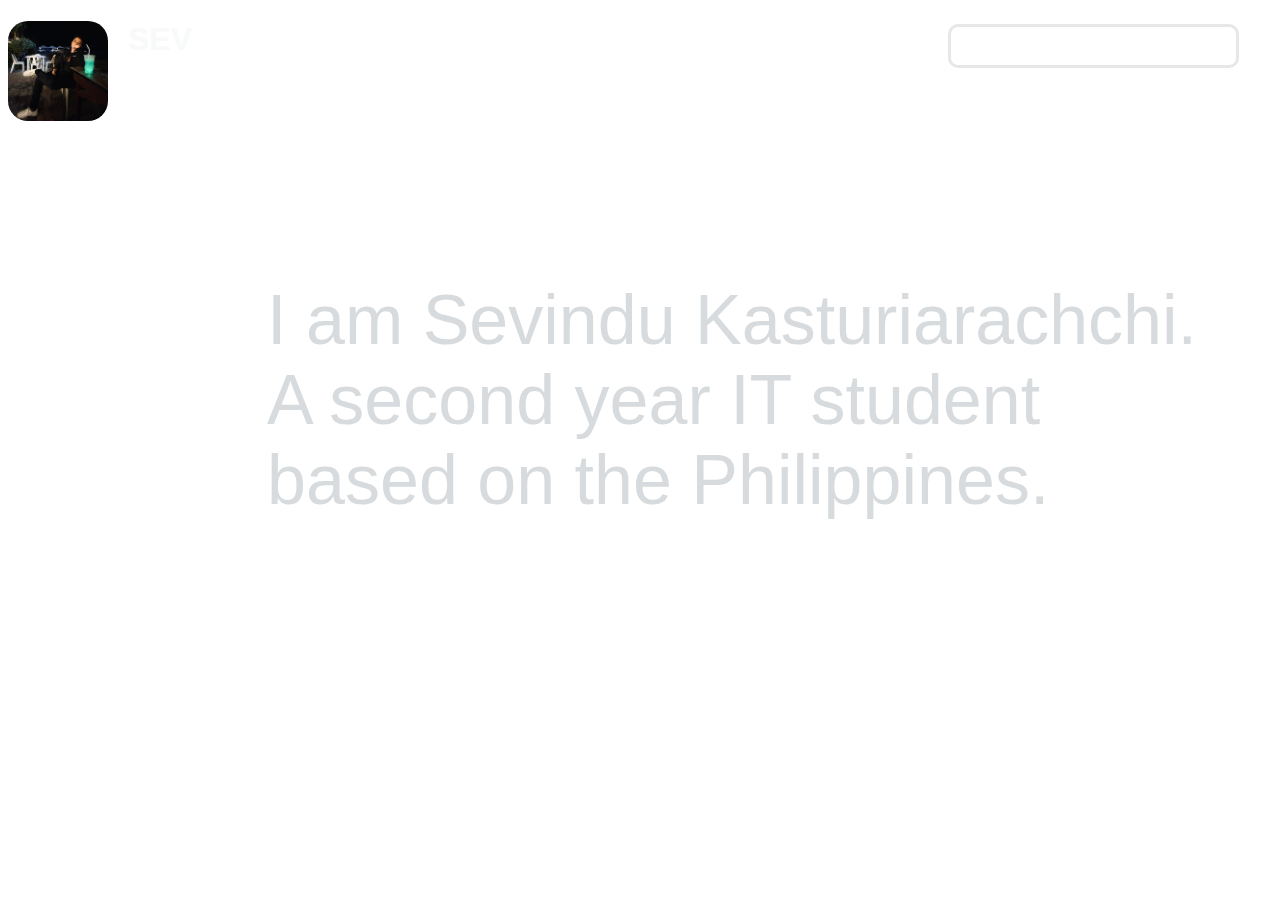
<file: index.html>
<!DOCTYPE html>
<html lang="en">
  <head>
    <meta charset="UTF-8" />
    <meta name="viewport" content="width=device-width, initial-scale=1.0" />
    <title>Sev Portfolio</title>
  </head>
  <body>
    <img src="images/SEV.jpg" />
    <h1 class="h1">SEV</h1>

    <p class="p2">
      <button class="button" type="button">HOME</button>

      &nbsp;&nbsp;&nbsp;&nbsp;&nbsp;&nbsp;&nbsp;

      <button
        class="button"
        type="button"
        onclick="window.location.href = 'about.html';"
      >
        ABOUT
      </button>

      &nbsp;&nbsp;&nbsp;&nbsp;&nbsp;&nbsp;&nbsp;

      <button
        class="button"
        type="button"
        onclick="window.location.href = 'contact.html';"
      >
        CONTACT
      </button>
    </p>
    <p class="p3">
      I am Sevindu Kasturiarachchi.<br />A second year IT student<br />based on
      the Philippines.
    </p>
  </body>
  <link rel="stylesheet" href="styles.css" />
</html>
</file>
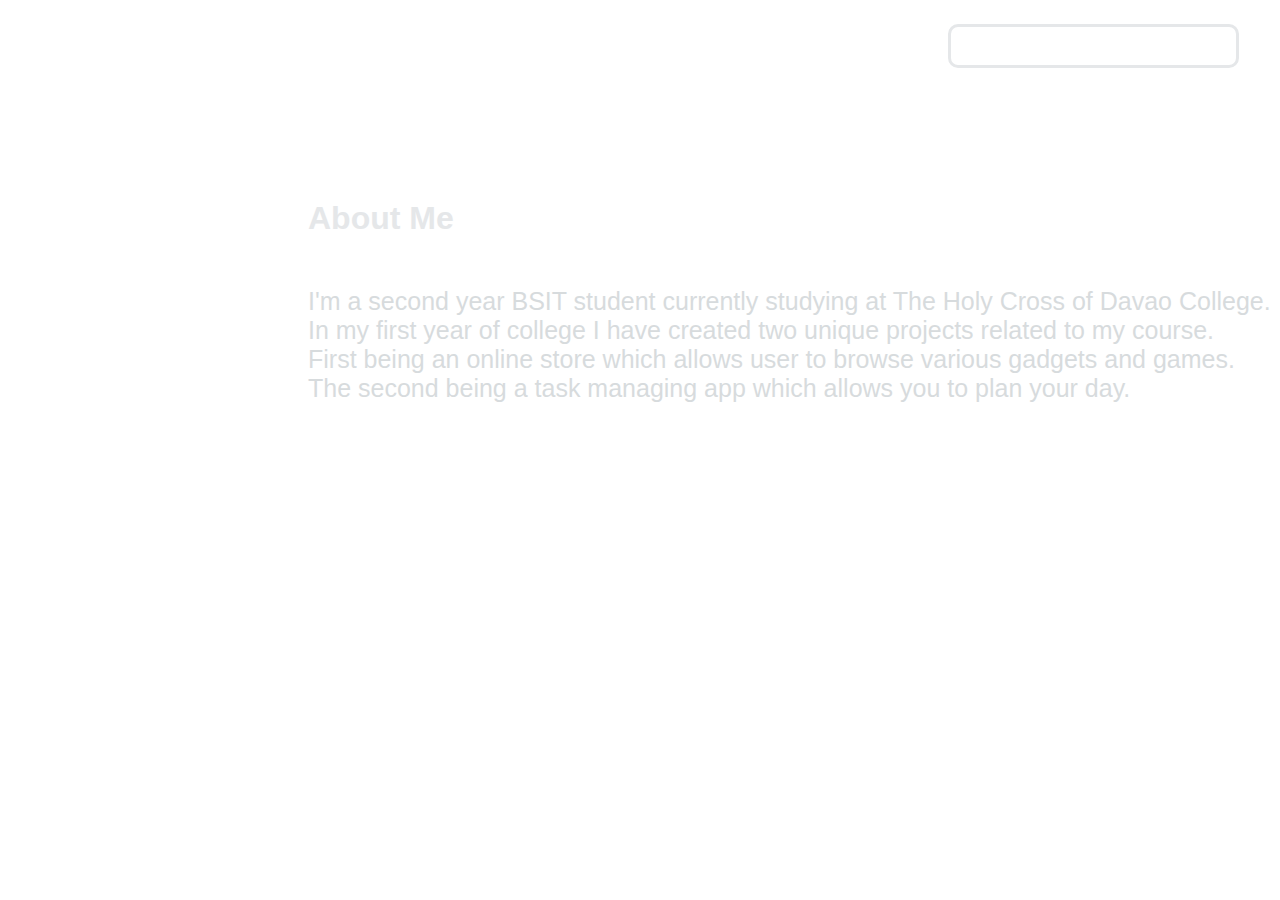
<file: about.html>
<!DOCTYPE html>
<html lang="en">
  <head>
    <meta charset="UTF-8" />
    <meta name="viewport" content="width=device-width, initial-scale=1.0" />
    <title>About</title>
  </head>
  <body>
    <h1 class="abth1">About Me</h1>
    <p class="abtp1">
      I'm a second year BSIT student currently studying at The Holy Cross of
      Davao College.<br />
      In my first year of college I have created two unique projects related to
      my course.<br />First being an online store which allows user to browse
      various gadgets and games. <br />The second being a task managing app
      which allows you to plan your day.
    </p>
    <p class="p2">
      <button
        class="button"
        type="button"
        onclick="window.location.href = 'index.html';"
      >
        HOME
      </button>

      &nbsp;&nbsp;&nbsp;&nbsp;&nbsp;&nbsp;&nbsp;

      <button class="button" type="button">ABOUT</button>

      &nbsp;&nbsp;&nbsp;&nbsp;&nbsp;&nbsp;&nbsp;

      <button
        class="button"
        type="button"
        onclick="window.location.href = 'contact.html';"
      >
        CONTACT
      </button>
    </p>
  </body>
  <link rel="stylesheet" href="styles.css" />
</html>
</file>
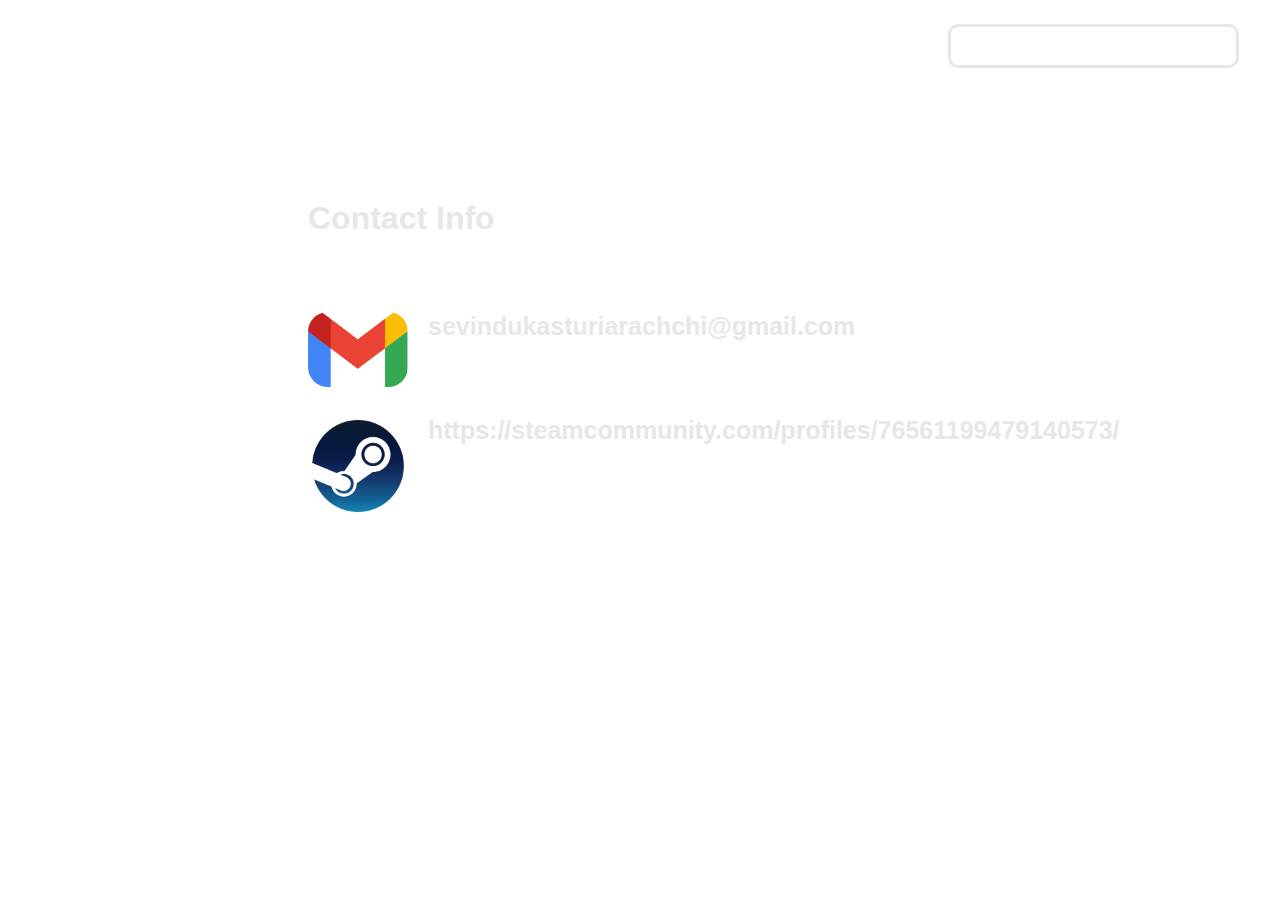
<file: contact.html>
<!DOCTYPE html>
<html lang="en">
  <head>
    <meta charset="UTF-8" />
    <meta name="viewport" content="width=device-width, initial-scale=1.0" />
    <title></title>
  </head>
  <body>
    <h1 class="cnth1">Contact Info</h1>
    <p class="p1">
      <img src="images/gmail.png" /> sevindukasturiarachchi@gmail.com
    </p>
    <p class="p1">
      <img
        src="images/steam.png"
      />https://steamcommunity.com/profiles/76561199479140573/
    </p>
    <p class="p2">
      <button
        class="button"
        type="button"
        onclick="window.location.href = 'index.html';"
      >
        HOME
      </button>

      &nbsp;&nbsp;&nbsp;&nbsp;&nbsp;&nbsp;&nbsp;

      <button
        class="button"
        type="button"
        onclick="window.location.href = 'about.html';"
      >
        ABOUT
      </button>

      &nbsp;&nbsp;&nbsp;&nbsp;&nbsp;&nbsp;&nbsp;

      <button
        class="button"
        type="button"
        onclick="window.location.href = 'contact.html';"
      >
        CONTACT
      </button>
    </p>
  </body>
  <link rel="stylesheet" href="styles.css" />
</html>
</file>
<file: styles.css>
img {
    width: 100px;
    border-radius: 20px;
    float: left;
    margin-right: 20px;
}

body {
    background-image: url(https://www.ultraimagehub.com/wallpapers/tr:flp-false,gx-0.5,gy-0.2,q-75,rh-3264,rw-5824,th-1080,tw-1920/1242066272376721478.jpeg);
    
}

h1 {
    color:#f8f9f9;
    font-family:Sans-serif;
    
}

.p1 {
    font-weight: bold;
    color:#e5e7e9;
    font-family:Sans-serif;
    margin-top: 75px;
    margin-left: 300px;
    font-size: 25px;
}

.p2 {
    
    color:#e5e7e9;
    font-family:Sans-serif;
    float: right;
    margin-right: 25px;
    margin-bottom: auto;
    border-style: solid;
    padding: 10px;
    border-radius: 10px;
    position: absolute;
    top: 8px;
    right: 16px;


}

.p3 {
    
    color:#d7dbdd;
    font-family:Sans-serif;
    float: right;
    font-size: 70px;
    margin-top: 200px;
    margin-right: 75px;
}

.abth1 {
    font-weight: bold;
    color:#e5e7e9;
    font-family:Sans-serif;
    margin-top: 200px;
    margin-left: 300px;
    
}

.abtp1 {
    
    color:#d7dbdd;
    font-family:Sans-serif;
    text-align: justify;
    font-size: 25px;
    margin-top: 50px;
    margin-left: 300px;
    
}

.abtp2 {
    
    color:#e5e7e9;
    font-family:Sans-serif;
    float: right;
    margin-right: 25px;
    border-style: solid;
    padding: 10px;
    border-radius: 10px;
    position: absolute;
    top: 8px;
    right: 16px;
}

.button {     
    background-color: Transparent;
    background-repeat:no-repeat;
    border: none;
    cursor:pointer;
    overflow: hidden;  
    color: white;      
}

.cnth1 {
    font-weight: bold;
    color:#e5e7e9;
    font-family:Sans-serif;
    margin-top: 200px;
    margin-left: 300px;
    
}
</file>
